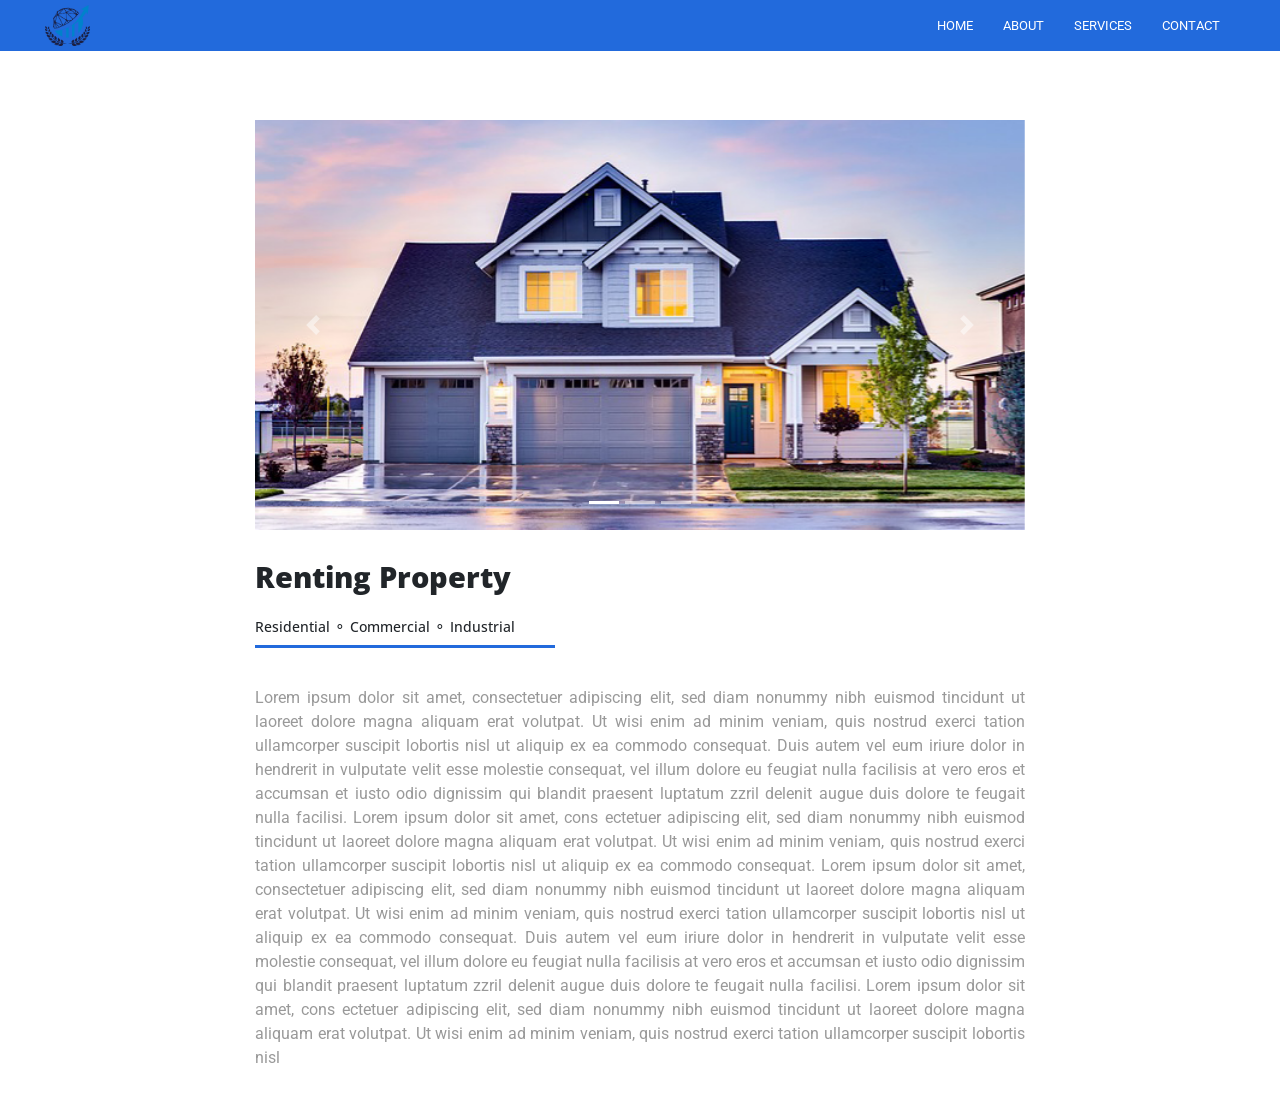
<file: services.html>
<!doctype html>
<html lang="en">
  <head>
    <!-- Required meta tags -->
    <meta charset="utf-8">
    <meta name="viewport" content="width=device-width, initial-scale=1, shrink-to-fit=no">

    <!-- Bootstrap CSS -->
    <link rel="stylesheet" href="https://maxcdn.bootstrapcdn.com/bootstrap/4.0.0/css/bootstrap.min.css" integrity="sha384-Gn5384xqQ1aoWXA+058RXPxPg6fy4IWvTNh0E263XmFcJlSAwiGgFAW/dAiS6JXm" crossorigin="anonymous">
    <link rel="stylesheet" href="https://cdnjs.cloudflare.com/ajax/libs/font-awesome/4.7.0/css/font-awesome.min.css">
    <link rel="stylesheet" href="https://use.fontawesome.com/releases/v5.2.0/css/all.css" integrity="sha384-hWVjflwFxL6sNzntih27bfxkr27PmbbK/iSvJ+a4+0owXq79v+lsFkW54bOGbiDQ" crossorigin="anonymous">
    <link rel="stylesheet" type="text/css" href="css/style-s.css">

    <link href="https://fonts.googleapis.com/css?family=Open+Sans:400,700|Roboto:300,400,700|Source+Sans+Pro:700" rel="stylesheet">

    <!-- JS/JQUERY -->

    <script src="https://ajax.googleapis.com/ajax/libs/jquery/3.3.1/jquery.min.js"></script>
    <script type="text/javascript" src="animatescroll.js"></script>
    <script type="text/javascript">
      $(function () {
        $(document).scroll(function () {
          var $nav = $(".navbar");
          var $logoNav = $(".logo-nav");
          $nav.toggleClass('scrolled',$(this).scrollTop() > $nav.height());
          $logoNav.toggleClass('scrolled', $(this).scrollTop()>$nav.height()); 
        });
        
      });
    </script>

    <title>WealthGain Solution</title>
  </head>
  <body>
    <nav class="navbar navbar-expand-md fixed-top">
      <a href="#" class="nav-logo-a" onclick="$('#home-con').animatescroll();" href="#"><img src="img/logo.png" class="logo-nav img-fluid"></a>
        <!--<div class="mobShow">
          <h1 class="he1">MACK STUDIOS</h1>
        </div>-->
        <a class="navbar-toggler" data-toggle="collapse" data-target="#nav-coll" aria-controls="nav-coll" aria-expanded="false" aria-label="Toggle navigation">
             &#9776
          </a>
      <div class="collapse navbar-collapse" id="nav-coll">
        <ul class="navbar-nav ml-auto">
          <li class="nav-item">
            <a class="nav-link" onclick="$('#home-con').animatescroll();" href="#">HOME</a>
          </li>
          <li class="nav-item">
            <a class="nav-link" onclick="$('#about-con').animatescroll();" href="#">ABOUT</a>
          </li>
          <li class="nav-item">
            <a class="nav-link" onclick="$('#services-con').animatescroll();" href="#">SERVICES</a>
          </li>
          <li class="nav-item">
            <a class="nav-link" onclick="$('#contact-con').animatescroll();" href="#">CONTACT</a>
          </li>
        </ul>
      </div>
    </nav>

    <div class="container-fluid">
      <div class="row row1">
        <div class="col-sm-12 col1">
          <div id="carouselExampleIndicators" class="carousel slide" data-ride="carousel">
            <ol class="carousel-indicators">
              <li data-target="#carouselExampleIndicators" data-slide-to="0" class="active"></li>
              <li data-target="#carouselExampleIndicators" data-slide-to="1"></li>
              <li data-target="#carouselExampleIndicators" data-slide-to="2"></li>
            </ol>
            <div class="carousel-inner">
              <div class="carousel-item active">
                <img class="d-block w-100" src="img/1.jpg" alt="First slide">
              </div>
              <div class="carousel-item">
                <img class="d-block w-100" src="img/2.jpg" alt="Second slide">
              </div>
              <div class="carousel-item">
                <img class="d-block w-100" src="img/1.jpg" alt="Third slide">
              </div>
            </div>
            <a class="carousel-control-prev" href="#carouselExampleIndicators" role="button" data-slide="prev">
              <span class="carousel-control-prev-icon" aria-hidden="true"></span>
              <span class="sr-only">Previous</span>
            </a>
            <a class="carousel-control-next" href="#carouselExampleIndicators" role="button" data-slide="next">
              <span class="carousel-control-next-icon" aria-hidden="true"></span>
              <span class="sr-only">Next</span>
            </a>
          </div>
        </div>
      </div>

      <div class="row row2">
        <div class="col-sm-12 col2">
          <h1 class="he1">
            Renting Property
          </h1>
          <h3 class="he2">Residential &#9900; Commercial  &#9900; Industrial</h3>
          <p class="p1">
            Lorem ipsum dolor sit amet, consectetuer adipiscing elit, sed diam nonummy nibh euismod tincidunt
            ut laoreet dolore magna aliquam erat volutpat. Ut wisi enim ad minim veniam, quis nostrud
            exerci tation ullamcorper suscipit lobortis nisl ut aliquip ex ea commodo consequat. Duis autem
            vel eum iriure dolor in hendrerit in vulputate velit esse molestie consequat, vel illum dolore eu feugiat
            nulla facilisis at vero eros et accumsan et iusto odio dignissim qui blandit praesent luptatum
            zzril delenit augue duis dolore te feugait nulla facilisi.
            Lorem ipsum dolor sit amet, cons ectetuer adipiscing elit, sed diam nonummy nibh euismod tincidunt
            ut laoreet dolore magna aliquam erat volutpat. Ut wisi enim ad minim veniam, quis nostrud
            exerci tation ullamcorper suscipit lobortis nisl ut aliquip ex ea commodo consequat.
            Lorem ipsum dolor sit amet, consectetuer adipiscing elit, sed diam nonummy nibh euismod tincidunt
            ut laoreet dolore magna aliquam erat volutpat. Ut wisi enim ad minim veniam, quis nostrud
            exerci tation ullamcorper suscipit lobortis nisl ut aliquip ex ea commodo consequat. Duis autem
            vel eum iriure dolor in hendrerit in vulputate velit esse molestie consequat, vel illum dolore eu feugiat
            nulla facilisis at vero eros et accumsan et iusto odio dignissim qui blandit praesent luptatum
            zzril delenit augue duis dolore te feugait nulla facilisi.
            Lorem ipsum dolor sit amet, cons ectetuer adipiscing elit, sed diam nonummy nibh euismod tincidunt
            ut laoreet dolore magna aliquam erat volutpat. Ut wisi enim ad minim veniam, quis nostrud
            exerci tation ullamcorper suscipit lobortis nisl 
          </p>
        </div>
      </div>

    </div>


    <!-- Optional JavaScript -->
    <!-- jQuery first, then Popper.js, then Bootstrap JS -->
    <script src="https://cdnjs.cloudflare.com/ajax/libs/popper.js/1.12.9/umd/popper.min.js" integrity="sha384-ApNbgh9B+Y1QKtv3Rn7W3mgPxhU9K/ScQsAP7hUibX39j7fakFPskvXusvfa0b4Q" crossorigin="anonymous"></script>
    <script src="https://maxcdn.bootstrapcdn.com/bootstrap/4.0.0/js/bootstrap.min.js" integrity="sha384-JZR6Spejh4U02d8jOt6vLEHfe/JQGiRRSQQxSfFWpi1MquVdAyjUar5+76PVCmYl" crossorigin="anonymous"></script>
  </body>
</html>
</file>
<file: css/style-s.css>
/* nav */
.navbar{
	padding: 5px 45px;
	background-color: #226adc;
}
.logo-nav{
	width: 45px;
}
.nav-link{
	padding: 0px 15px !important;
}
nav a:hover{
	color: #c4daff;
	text-decoration: underline;
}
.navbar.scrolled {
	padding: 5px 60px;
	background-color: rgba(68,68,68,0.6);
	transition: background-color 200ms linear;
}
.logo-nav.scrolled{
	width: 45px;
}
nav ul li a{
	font-size: 0.8em;
	color: #ffffff;
}
.row1{
	padding:0px 240px;
}
.row2{
	padding: 30px 240px;
}
.carousel{
	margin-top: 120px;
}
.he1{
	font-family: 'Open Sans',sans-serif;
	font-weight: 900;
	font-size: 1.8em;
}
.he2{
	width: 300px;
	padding-top: 15px;
	padding-bottom: 10px;
	font-size: 0.9em;
	font-family: 'Open Sans', sans-serif;
	border-bottom: 3px solid #226adc;
}
.p1{
	padding-top: 30px;
	text-align: justify;
	color: #999999;
}
</file>
